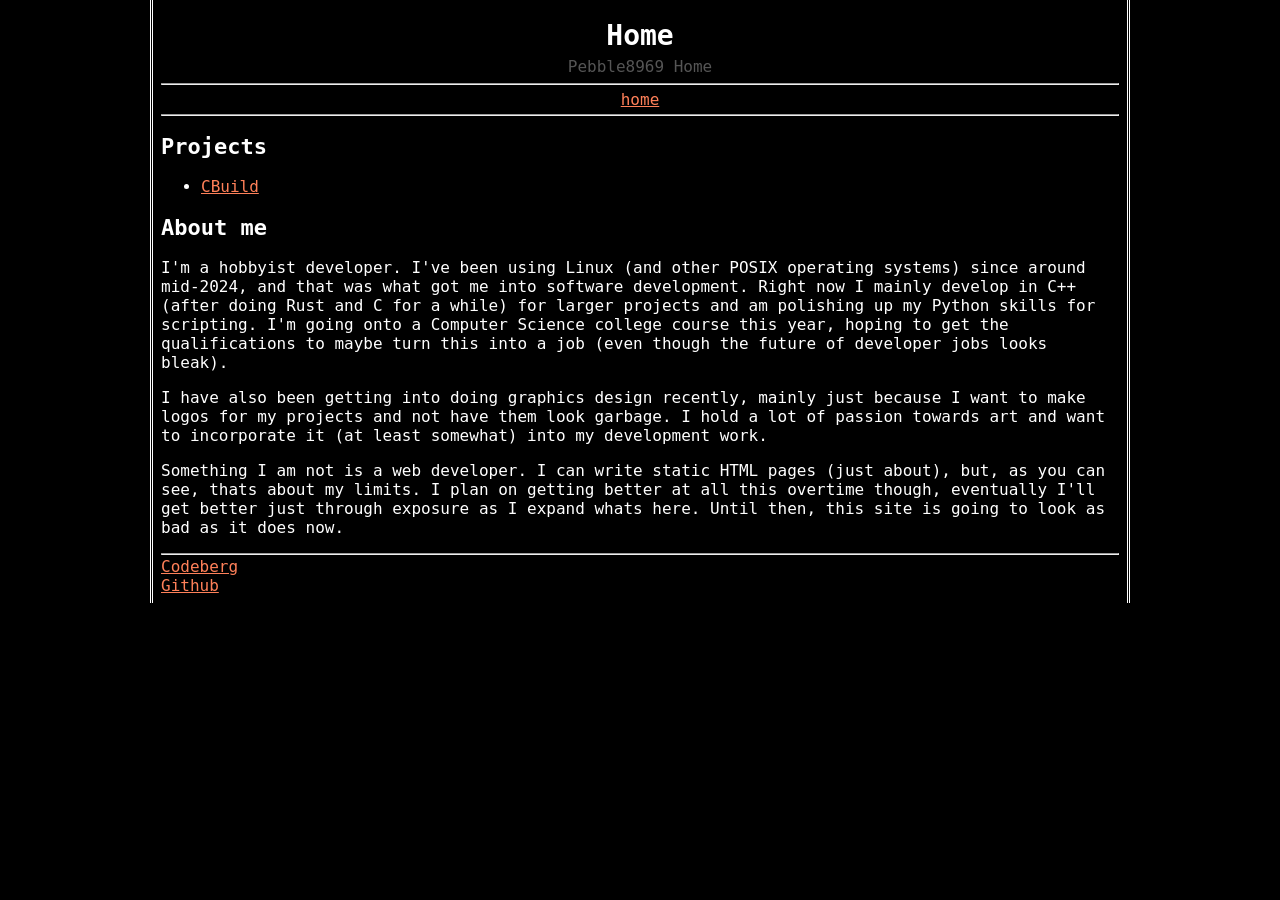
<file: index.html>
<!DOCTYPE html>
<!-- Pebble8969 Home -->
<html>
  <head>
    <link rel="stylesheet" href="style.css">
    <title>Pebble8969 Home</title>
  </head>
  <body>
    <h1 class=TitleH1>Home</h1>
    <div class=TitleSubH1>Pebble8969 Home</div>
    <br>
    <hr>
    <div class=TitleButton><a href=index.html>home</a></div>
    <hr>
    <h2>Projects</h2>
    <!-- TODO: Add more projects here, old ones arent up to scratch -->
    <p>
    <ul>
      <li><a href="projects/cbuild.html">CBuild</a></li>
    </ul>
    </p>
    <h2>About me</h2>
    <p>
    I'm a hobbyist developer. I've been using Linux (and other POSIX operating systems) since
    around mid-2024, and that was what got me into software development. Right now I mainly
    develop in C++ (after doing Rust and C for a while) for larger projects and am polishing up
    my Python skills for scripting. I'm going onto a Computer Science college course this year,
    hoping to get the qualifications to maybe turn this into a job (even though the future of
    developer jobs looks bleak).
    </p>
    <p>
    I have also been getting into doing graphics design recently, mainly just because I want to
    make logos for my projects and not have them look garbage. I hold a lot of passion towards art
    and want to incorporate it (at least somewhat) into my development work.
    </p>
    <p>
    Something I am not is a web developer. I can write static HTML pages (just about), but, as
    you can see, thats about my limits. I plan on getting better at all this overtime though,
    eventually I'll get better just through exposure as I expand whats here. Until then, this site
    is going to look as bad as it does now.
    </p>
    <hr>
    <footer>
      <a href=https://codeberg.org/Pebble8969/>Codeberg</a>
      <br>
      <a href=https://github.com/Pebble8969/>Github</a>
    </footer>
  </body>
</html>
</file>
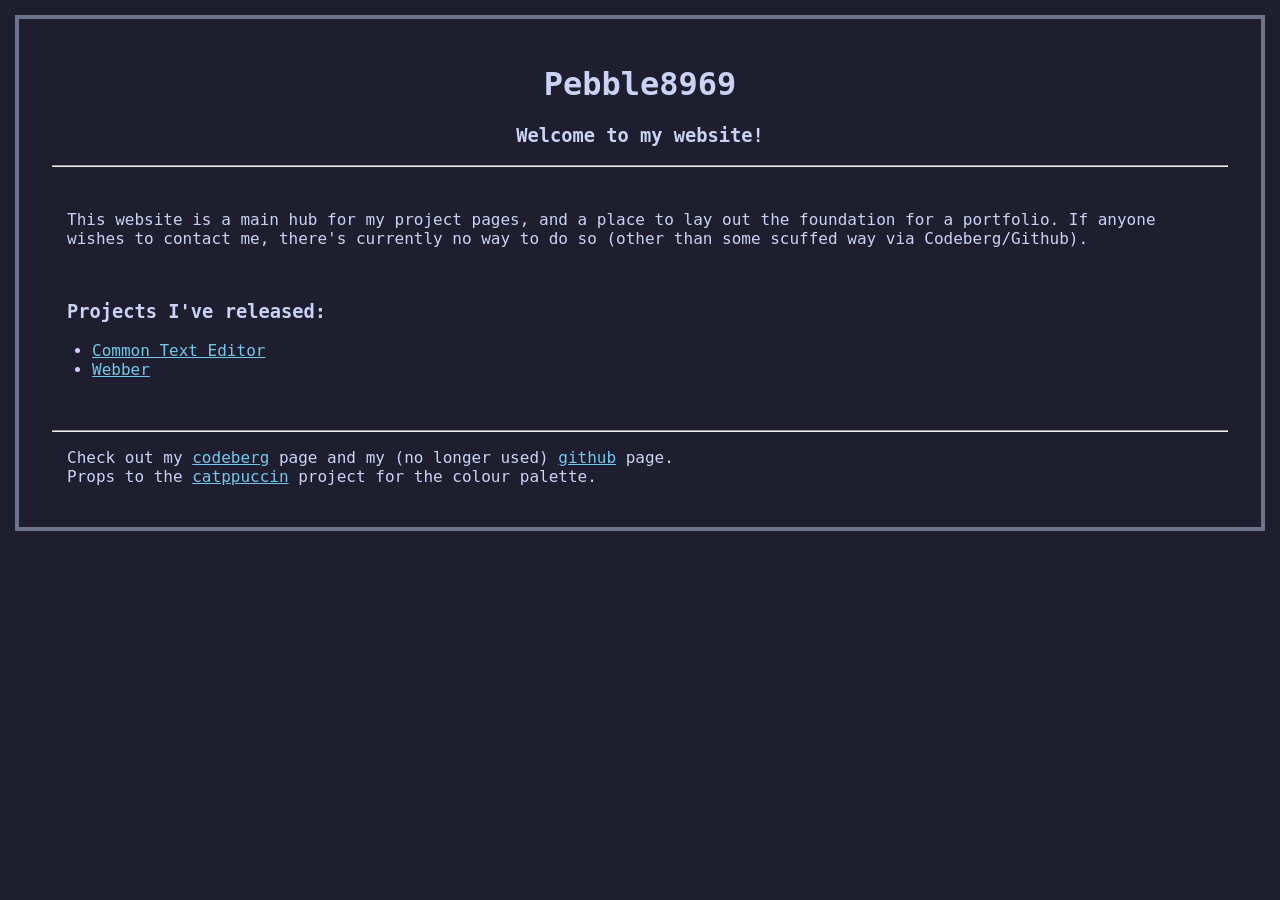
<file: src/index.html>
<!doctype html>
<!--
	Pebble8969 homepage
	written by Pebble8969
-->

<html>
	<head>
		<title>Pebble8969 Home</title>
		<style>
html {
	margin: 15px;
	border: 4px solid #6e738d;
	padding: 25px;
	background: #1e1e2e;
	color: #cad3f5;
	font-family: monospace;
	font-size: 16px;
}

hr {
	color: #cad3f5;
}

h1#main {
	text-align: center;
	font-style: bold;
}

h3#main {
	padding-left: 15px;
	padding-right: 15px;
}

p#main {
	padding-left: 15px;
	padding-right: 15px;
}

a:link, a:active {
	color: #74c7ec;
}
a:visited {
	color: #cba6f7;
}
a:hover {
	color: #89dceb;
}
		</style>
		<h1 id=main>Pebble8969</h1>
		<h3 style="text-align: center">Welcome to my website!</h3>
	</head>
	<hr>
	<br>
	<body>
		<p id=main>
		This website is a main hub for my project pages, and a place to lay out the foundation for
		a portfolio. If anyone wishes to contact me, there's currently no way to do so (other than
		some scuffed way via Codeberg/Github).
		</p>
		<br>
		<p id=main>
		<h3 id=main>Projects I've released:</h3>
		<ul>
			<li><a href="cte.html">Common Text Editor</a></li>
			<li><a href="webber.html">Webber</a></li>
		</ul>
		<p>
	</body>
	<br>
	<hr>
	<footer>
		<p id=main>
		Check out my 
		<a href="https://codeberg.org/Pebble8969/">codeberg</a>
		page and my (no longer used)
		<a href="https://github.com/Pebble8969/">github</a>
		page.<br>
		Props to the
		<a href="https://catppuccin.com/">catppuccin</a>
		project for the colour palette.
		</p>
	</footer>
</html>
</file>
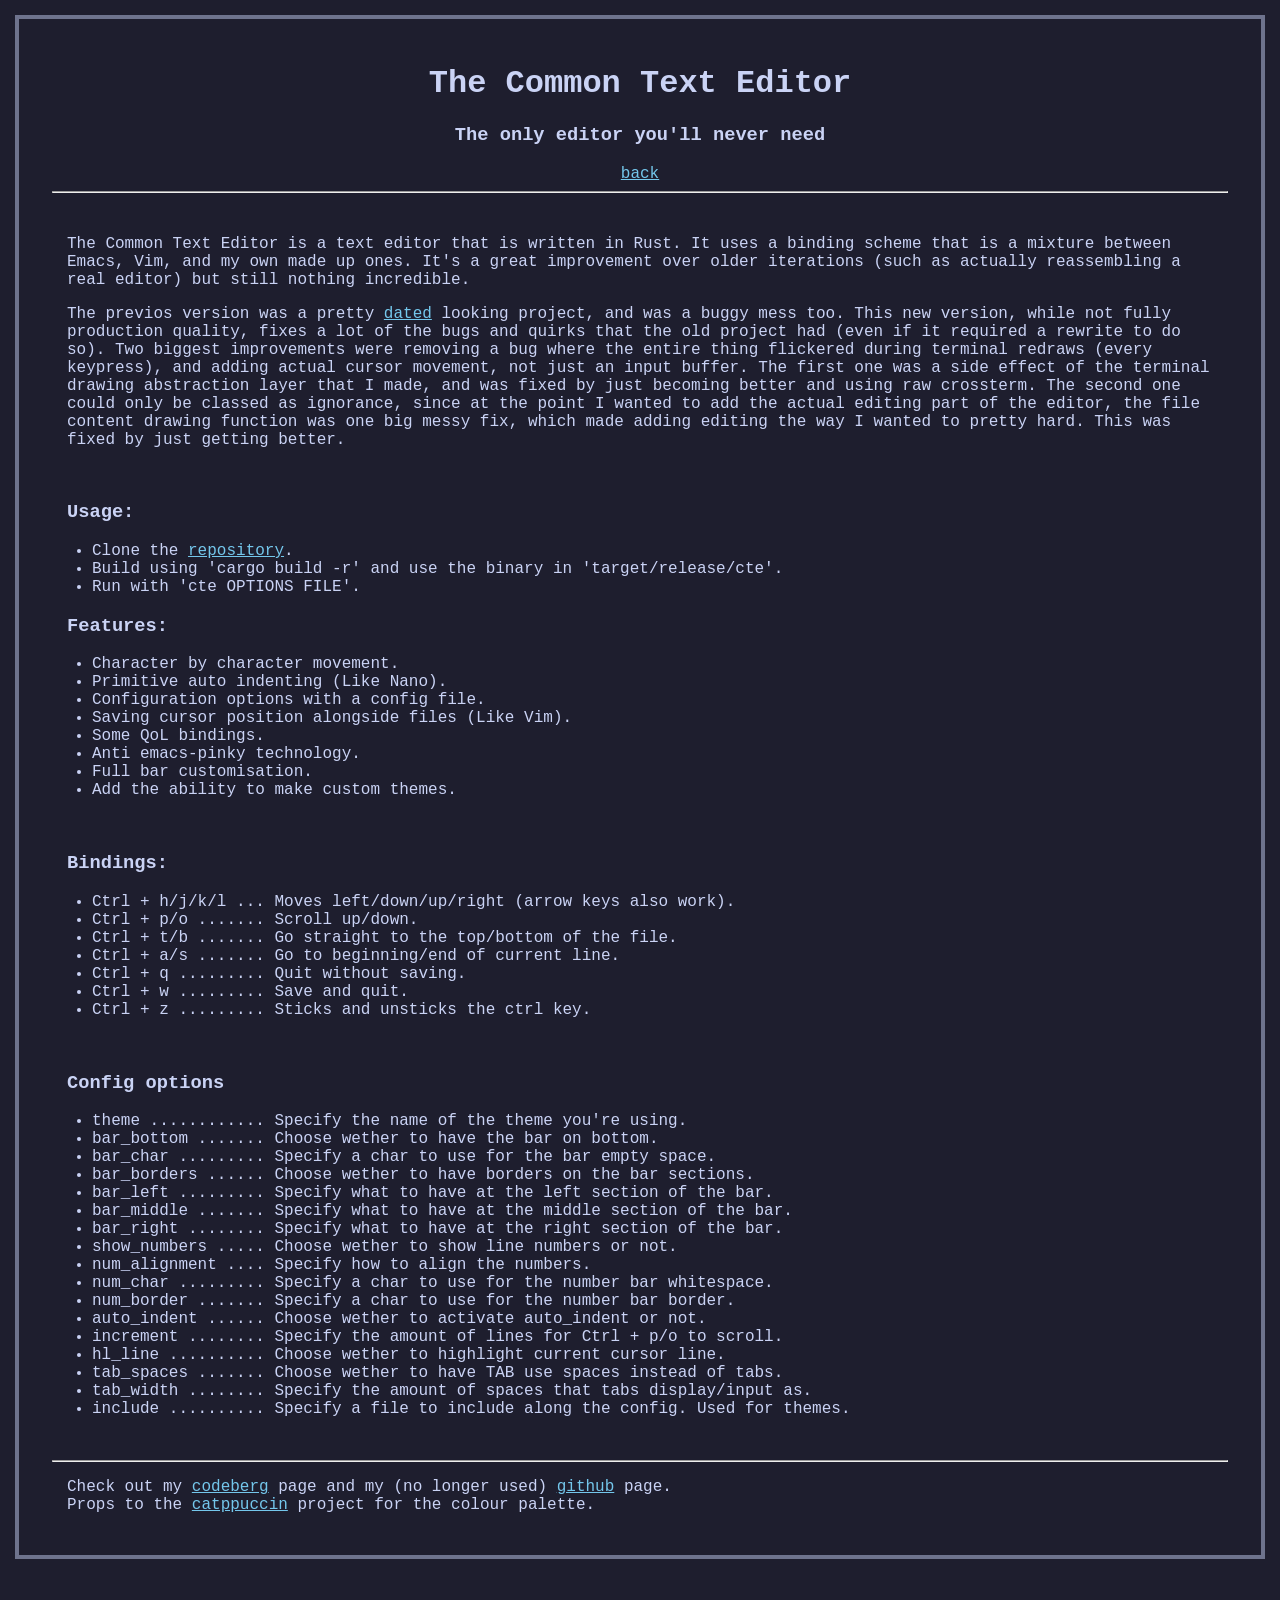
<file: cte.html>
<!doctype html>
<!--
	Common Tect Editor web page
	written by Pebble8969
-->

<html>
	<head>
		<title>Common Test Editor</title>
		<style>
html {
	margin: 15px;
	border: 4px solid #6e738d;
	padding: 25px;
	background: #1e1e2e;
	color: #cad3f5;
	font-family: monospace;
	font-size: 16px;
}

hr {
	color: #cad3f5;
}

h1#main {
	text-align: center;
	font-style: bold;
}

h3#main {
	padding-left: 15px;
	padding-right: 15px;
}

p#main {
	padding-left: 15px;
	padding-right: 15px;
}

a:link, a:active {
	color: #74c7ec;
}
a:visited {
	color: #cba6f7;
}
a:hover {
	color: #89dceb;
}
		</style>
		<h1 id=main>The Common Text Editor</h1>
		<h3 style="text-align: center">The only editor you'll never need</h3>
		<div style="text-align: center"><a href="index.html">back</a></div>
	</head>
	<hr>
	<br>
	<body>
		<p id=main>
		The Common Text Editor is a text editor that is written in Rust. It uses a binding scheme
		that is a mixture between Emacs, Vim, and my own made up ones. It's a great improvement
		over older iterations (such as actually reassembling a real editor) but still nothing
		incredible.
		</p>
		<p id=main>
		The previos version was a pretty <a href="https://common-text-editor.co.uk">dated</a>
		looking project, and was a buggy mess too. This new version, while not fully production
		quality, fixes a lot of the bugs and quirks that the old project had (even if it required
		a rewrite to do so). Two biggest improvements were removing a bug where the entire thing
		flickered during terminal redraws (every keypress), and adding actual cursor movement, not
		just an input buffer. The first one was a side effect of the terminal drawing abstraction
		layer that I made, and was fixed by just becoming better and using raw crossterm. The
		second one could only be classed as ignorance, since at the point I wanted to add the
		actual editing part of the editor, the file content drawing function was one big messy fix,
		which made adding editing the way I wanted to pretty hard. This was fixed by just getting
		better.
		</p>
		<br>
		<h3 id=main>Usage:</h3>
		<ul>
			<li>Clone the <a href="https://codeberg.org/Pebble8969/common-text-editor/">repository</a>.</li>
			<li>Build using 'cargo build -r' and use the binary in 'target/release/cte'.</a>
			<li>Run with 'cte OPTIONS FILE'.</li>
		</ul>
		<h3 id=main>Features:</h3>
		<ul>
			<li>Character by character movement.</li>
			<li>Primitive auto indenting (Like Nano).</li>
			<li>Configuration options with a config file.</li>
			<li>Saving cursor position alongside files (Like Vim).</li>
			<li>Some QoL bindings.</li>
			<li>Anti emacs-pinky technology.</li>
			<li>Full bar customisation.</li>
			<li>Add the ability to make custom themes.</li>
		</ul>
		<br>
		<h3 id=main>Bindings:</h3>
		<ul>
			<li>Ctrl + h/j/k/l ... Moves left/down/up/right (arrow keys also work).</li>
			<li>Ctrl + p/o ....... Scroll up/down.</li>
			<li>Ctrl + t/b ....... Go straight to the top/bottom of the file.</li>
			<li>Ctrl + a/s ....... Go to beginning/end of current line.</li>
			<li>Ctrl + q ......... Quit without saving.</li>
			<li>Ctrl + w ......... Save and quit.</li>
			<li>Ctrl + z ......... Sticks and unsticks the ctrl key.</li>
		</ul>
		<br>
		<h3 id=main>Config options</h3>
		<ul>
			<li>theme ............ Specify the name of the theme you're using.</li>
			<li>bar_bottom ....... Choose wether to have the bar on bottom.</li>
			<li>bar_char ......... Specify a char to use for the bar empty space.</li>
			<li>bar_borders ...... Choose wether to have borders on the bar sections.</li>
			<li>bar_left ......... Specify what to have at the left section of the bar.</li>
			<li>bar_middle ....... Specify what to have at the middle section of the bar.</li>
			<li>bar_right ........ Specify what to have at the right section of the bar.</li>
			<li>show_numbers ..... Choose wether to show line numbers or not.</li>
			<li>num_alignment .... Specify how to align the numbers.</li>
			<li>num_char ......... Specify a char to use for the number bar whitespace.</li>
			<li>num_border ....... Specify a char to use for the number bar border.</li>
			<li>auto_indent ...... Choose wether to activate auto_indent or not.</li>
			<li>increment ........ Specify the amount of lines for Ctrl + p/o to scroll.</li>
			<li>hl_line .......... Choose wether to highlight current cursor line.</li>
			<li>tab_spaces ....... Choose wether to have TAB use spaces instead of tabs.</li>
			<li>tab_width ........ Specify the amount of spaces that tabs display/input as.</li>
			<li>include .......... Specify a file to include along the config. Used for themes.</li>
		</ul>
	</body>
	<br>
	<hr>
	<footer>
		<p id=main>
		Check out my 
		<a href="https://codeberg.org/Pebble8969/">codeberg</a>
		page and my (no longer used)
		<a href="https://github.com/Pebble8969/">github</a>
		page.<br>
		Props to the
		<a href="https://catppuccin.com/">catppuccin</a>
		project for the colour palette.
		</p>
	</footer>
</html>
</file>
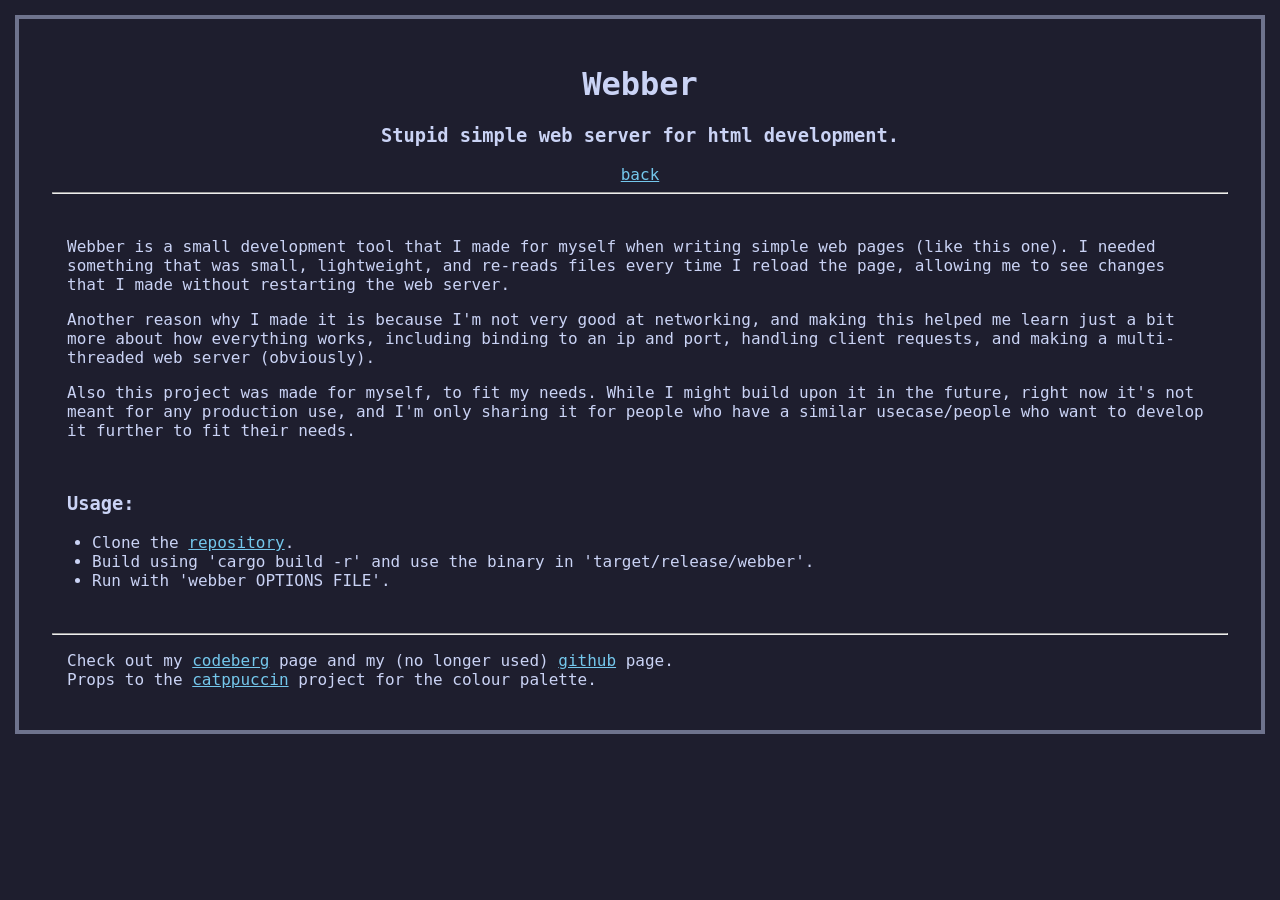
<file: webber.html>
<!doctype html>
<!--
	Webber web page
	written by Pebble8969
-->

<html>
	<head>
		<title>Webber</title>
		<style>
html {
	margin: 15px;
	border: 4px solid #6e738d;
	padding: 25px;
	background: #1e1e2e;
	color: #cad3f5;
	font-family: monospace;
	font-size: 16px;
}

hr {
	color: #cad3f5;
}

h1#main {
	text-align: center;
	font-style: bold;
}

h3#main {
	padding-left: 15px;
	padding-right: 15px;
}

p#main {
	padding-left: 15px;
	padding-right: 15px;
}

a:link, a:active {
	color: #74c7ec;
}
a:visited {
	color: #cba6f7;
}
a:hover {
	color: #89dceb;
}
		</style>
		<h1 id=main>Webber</h1>
		<h3 style="text-align: center">Stupid simple web server for html development.</h3>
		<div style="text-align: center"><a href="index.html">back</a></div>
	</head>
	<hr>
	<br>
	<body>
		<p id=main>
		Webber is a small development tool that I made for myself when writing simple web pages
		(like this one). I needed something that was small, lightweight, and re-reads files every
		time I reload the page, allowing me to see changes that I made without restarting the
		web server.
		</p>
		<p id=main>
		Another reason why I made it is because I'm not very good at networking, and making this
		helped me learn just a bit more about how everything works, including binding to an ip
		and port, handling client requests, and making a multi-threaded web server (obviously).
		</P>
		<p id=main>
		Also this project was made for myself, to fit my needs. While I might build upon it in the
		future, right now it's not meant for any production use, and I'm only sharing it for
		people who have a similar usecase/people who want to develop it further to fit their needs.
		</p>
		<br>
		<h3 id=main>Usage:</h3>
		<ul>
			<li>Clone the <a href="https://codeberg.org/Pebble8969/webber/">repository</a>.</li>
			<li>Build using 'cargo build -r' and use the binary in 'target/release/webber'.</a>
			<li>Run with 'webber OPTIONS FILE'.</li>
		</ul>
	</body>
	<br>
	<hr>
	<footer>
		<p id=main>
		Check out my 
		<a href="https://codeberg.org/Pebble8969/">codeberg</a>
		page and my (no longer used)
		<a href="https://github.com/Pebble8969/">github</a>
		page.<br>
		Props to the
		<a href="https://catppuccin.com/">catppuccin</a>
		project for the colour palette.
		</p>
	</footer>
</html>
</file>
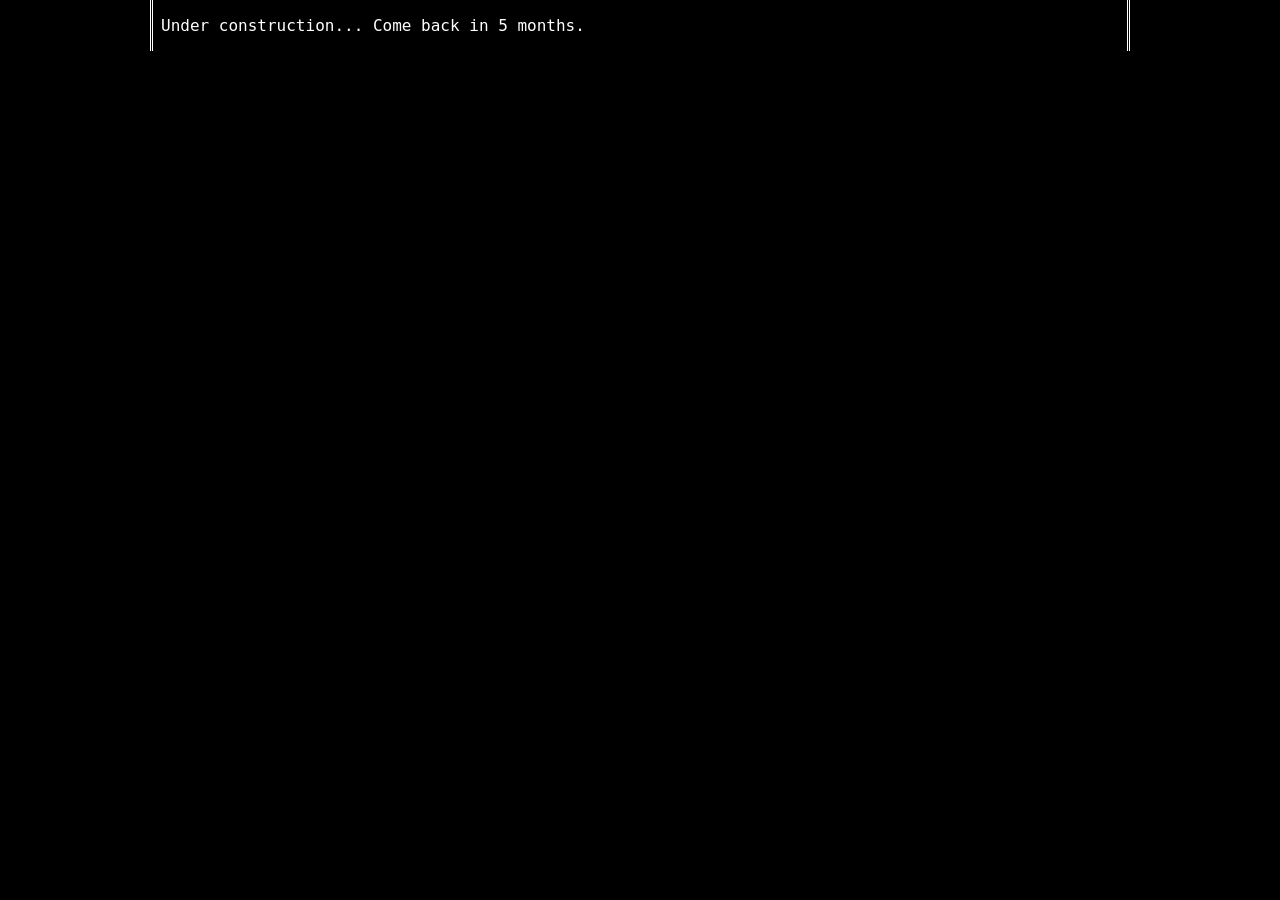
<file: projects/cbuild.html>
<!DOCTYPE html>
<!-- Pebble8969 CBuild page -->
<html>
  <head>
    <title>CBuild</title>
    <link rel=stylesheet href=../style.css>
  </head>
  <body>
    <p>
    Under construction... Come back in 5 months.
    </p>
    <footer>
    </footer>
  </body>
</html>
</file>
<file: style.css>
html {
  font-family: monospace;
  font-size: 4px;
  background: #000000;
  color: #ffffff;
  border-right: double;
  border-left: double;
  margin-left: 150px;
  margin-right: 150px;
}

h1 {
  font-size: 28px;
  text-align: left;
}
h2 {
  font-size: 22px;
  text-align: left;
}
h3 {
  font-size: 18px;
  text-align: left;
}

p {
  font-size: 16px;
  text-align: left;
}
ul {
  font-size: 16px;
  text-align: left;
}

a {
  color: #ff8059;
  font-size: 16px;
}
a:visited {
  color: #ff8059;
  font-size: 16px;
}
a:hover {
  color: #ffffff;
  font-size: 16px;
}

/* CLASSES */
.TitleH1 {
  text-align: center;
  margin-bottom: 5px;
}
.TitleH2 {
  text-align: center;
}
.TitleH3 {
  text-align: center;
}
.TitleDiv {
  font-size: 16px;
  text-align: center;
}
.TitleButton {
  font-size: 16px;
  text-align: center;
  margin: 5px;
}
.TitleSubH1 {
  font-size: 16px;
  text-align: center;
  color: #555555;
}
.TitleSubH1:hover {
  font-size: 16px;
  text-align: center;
  color: #ffffff;
}
</file>
